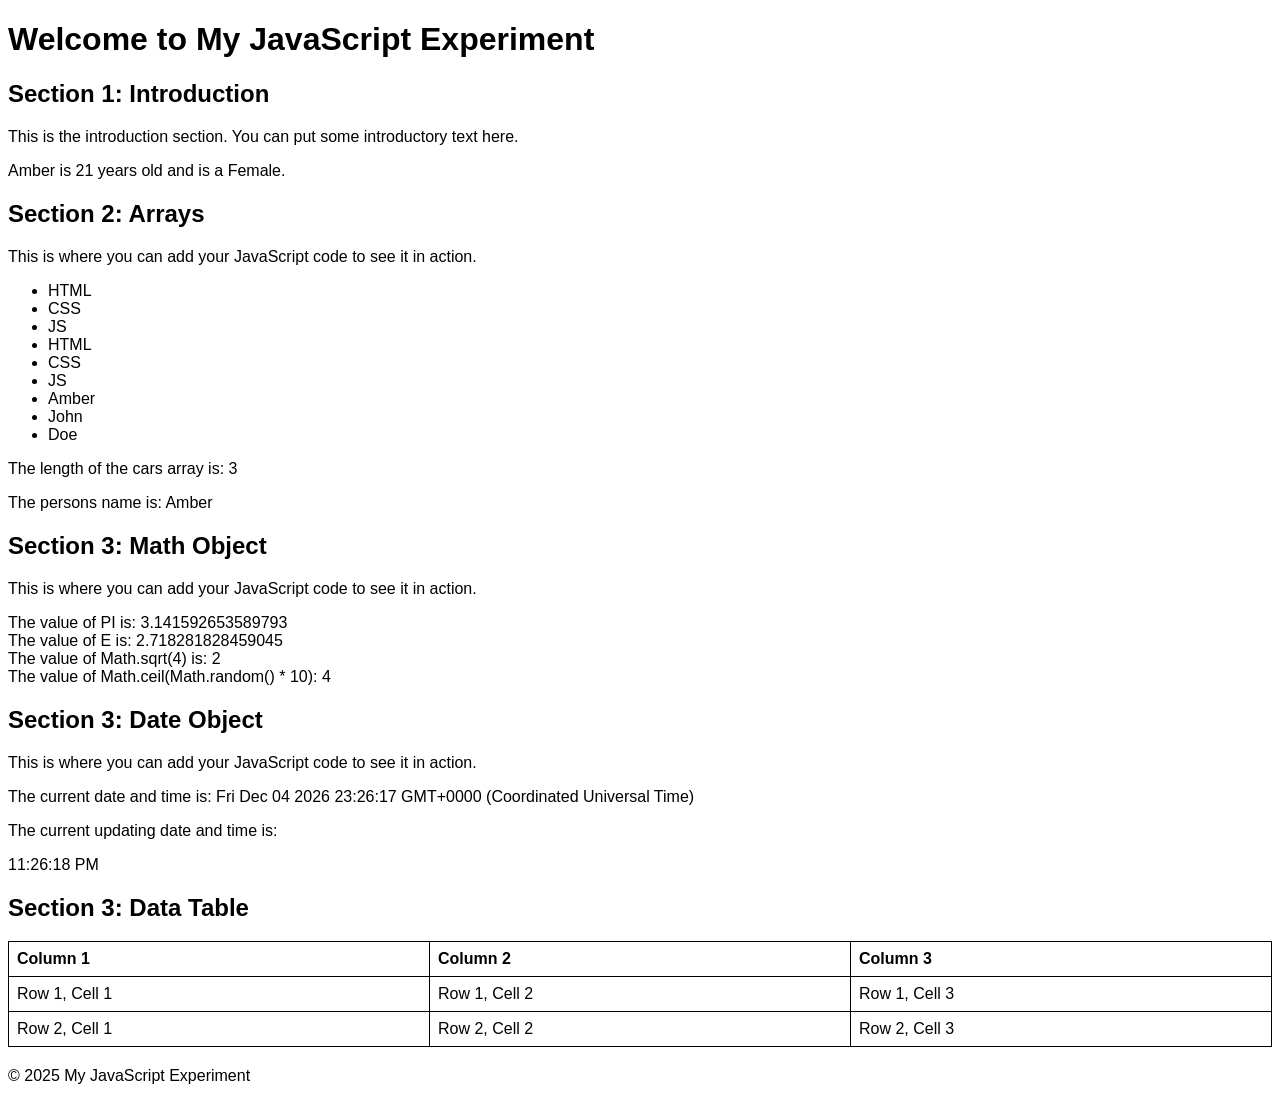
<file: index.html>
<!DOCTYPE html>
<html lang="en">
<head>
    <meta charset="UTF-8">
    <meta name="viewport" content="width=device-width, initial-scale=1.0">
    <title>My Experiment with JavaScript</title>
	<link rel="stylesheet" href="style.css">
	<script src="test.js" defer></script>
</head>
<body>
    <header>
        <h1>Welcome to My JavaScript Experiment</h1>
    </header>

    <section>
        <h2>Section 1: Introduction</h2>
        <p>This is the introduction section. You can put some introductory text here.</p>
		<div id="output"></div>
    </section>

    <section>
        <h2>Section 2: Arrays</h2>
        <p>This is where you can add your JavaScript code to see it in action.</p>
        <ul id="array-list"></ul>
        <p id="array-length"></p>
        <p id="ass-array">The persons name is: </p>
    </section>

    <section>
        <h2>Section 3: Math Object</h2>
        <p>This is where you can add your JavaScript code to see it in action.</p>
        <p id="math"></p>
    </section>

    <section>
        <h2>Section 3: Date Object</h2>
        <p>This is where you can add your JavaScript code to see it in action.</p>
        <p id="date">The current date and time is: </p>
        <p>The current updating date and time is: <p id="time"></p></p>
    </section>

    <section>
        <h2>Section 3: Data Table</h2>
        <table>
            <thead>
                <tr>
                    <th>Column 1</th>
                    <th>Column 2</th>
                    <th>Column 3</th>
                </tr>
            </thead>
            <tbody>
                <tr>
                    <td>Row 1, Cell 1</td>
                    <td>Row 1, Cell 2</td>
                    <td>Row 1, Cell 3</td>
                </tr>
                <tr>
                    <td>Row 2, Cell 1</td>
                    <td>Row 2, Cell 2</td>
                    <td>Row 2, Cell 3</td>
                </tr>
            </tbody>
        </table>
    </section>

    <footer>
        <p>&copy; 2025 My JavaScript Experiment</p>
    </footer>
</body>
</html>
</file>
<file: style.css>
body {
    font-family: Arial, sans-serif;
}
section {
    margin-bottom: 20px;
}
table {
    width: 100%;
    border-collapse: collapse;
}
table, th, td {
    border: 1px solid black;
}
th, td {
    padding: 8px;
    text-align: left;
}
</file>
